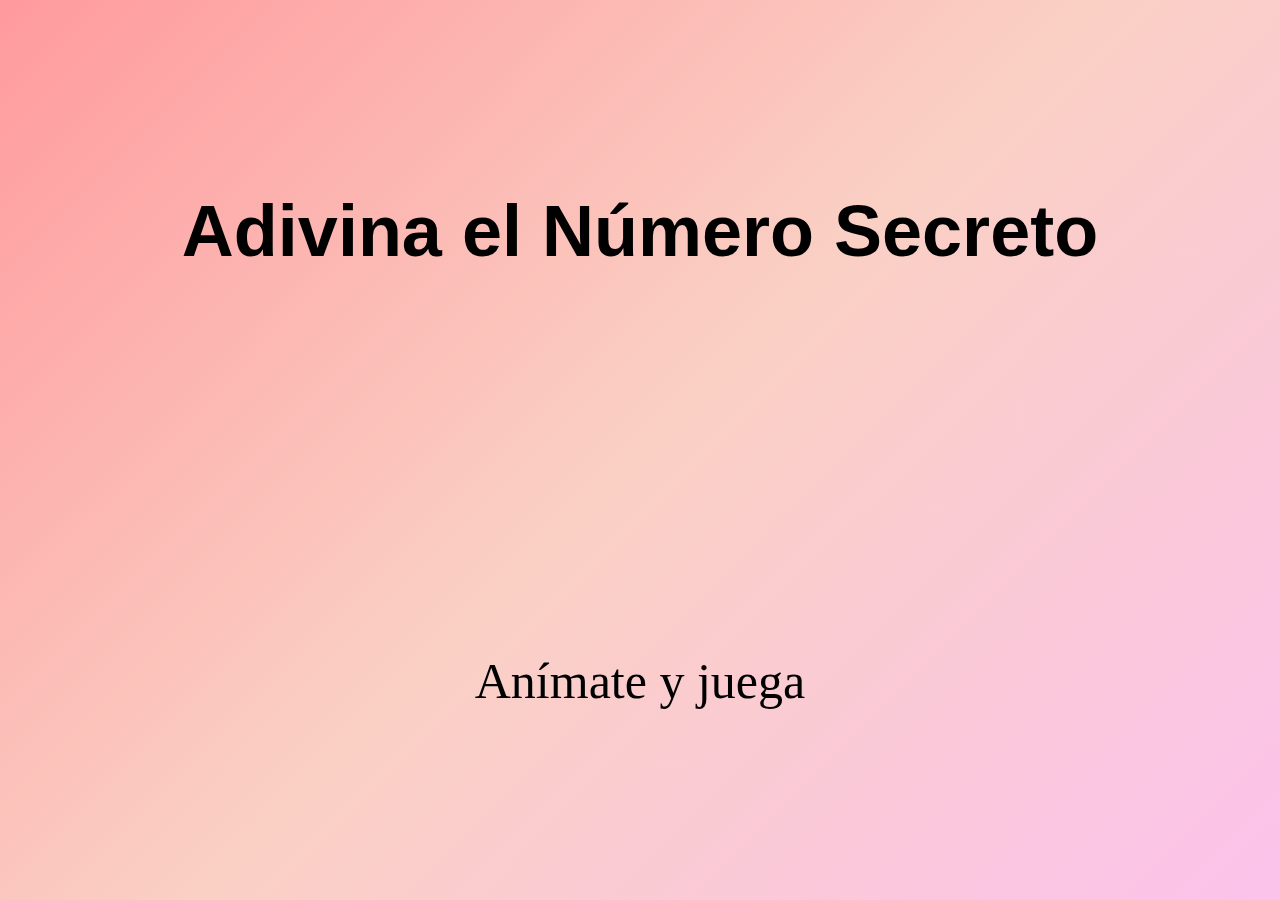
<file: Desafios/index.html>
<!DOCTYPE html>
<html lang="en">
<head>
    <meta charset="UTF-8">
    <meta name="viewport" content="width=device-width, initial-scale=1.0">
    <link rel="stylesheet" href="style.css">
    <title>Adivina el Número</title>
</head>
<body>

    <script src="desafioNumerosecreto.js"></script>

    <h1>Adivina el Número Secreto</h1>

    <h2>Anímate y juega</h2>

    <script src="desafioNumerosecreto.js"></script>
</body>
</html>
</file>
<file: Desafios/style.css>
* {
    box-sizing: border-box;
    margin: 0;
    padding: 0;;
}

body{
    background: linear-gradient(135deg, #ff9a9e, #fad0c4, #fbc2eb);
    display: grid; /* Activa Grid */
    place-items: center; /* Centra horizontal y verticalmente */
    height: 100vh; /* Asegura que el body ocupe toda la altura del viewport */
    margin: 0; /* Elimina márgenes predeterminados */
    text-align: center;
}

h1 {
    font-family: 'Chakra Petch', sans-serif;
    font-size: 72px;
}

h2 {
    font-size: 50px;
    font-weight: 400;
}
</file>
